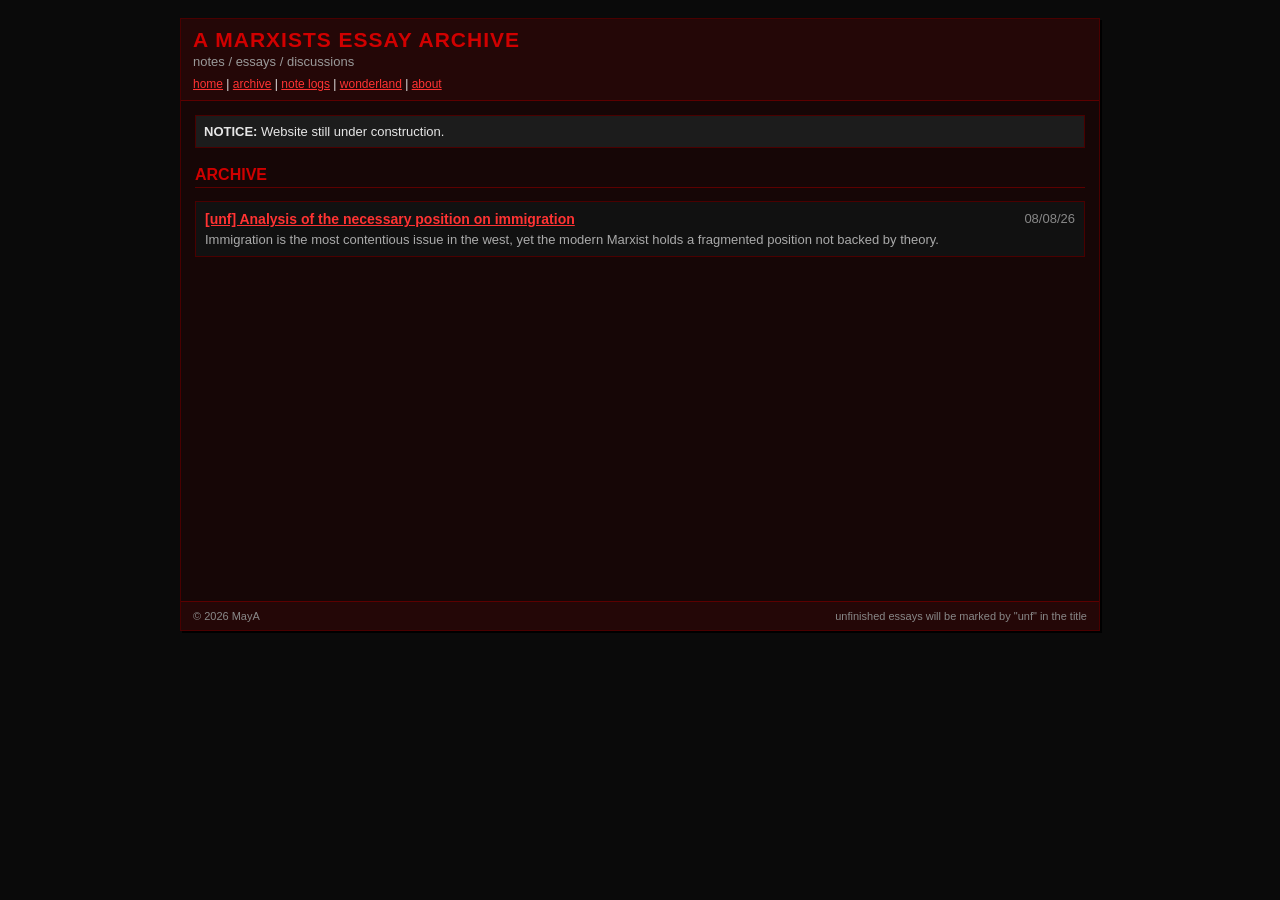
<file: index.html>
<!DOCTYPE html>
<html lang="en">
<head>
  <link rel="icon" type="image/png" href="logo.png">
  <meta charset="UTF-8">
  <meta name="viewport" content="width=device-width, initial-scale=1.0">
  <title>MEA</title>
  <link rel="stylesheet" href="style.css">
</head>
<body>
  <div class="page">
    <header>
      <div class="title">A MARXISTS ESSAY ARCHIVE</div>
      <div class="subtitle">notes / essays / discussions</div>
      <nav>
        <a href="index.html">home</a> |
        <a href="#archive">archive</a> |
        <a href="note-logs.html">note logs</a> |
        <a href="wonderland.html">wonderland</a> |
        <a href="about.html">about</a>
      </nav>
    </header>

    <main>
      <section class="notice">
        <b>NOTICE:</b> Website still under construction.
      </section>

      <h2 id="archive">ARCHIVE</h2>

      <div class="essay-list">
        <article>
          <a class="essay-title" href="position-on-immigration.html">[unf] Analysis of the necessary position on immigration</a>
          <span class="date">08/08/26</span>
          <p>Immigration is the most contentious issue in the west, yet the modern Marxist holds a fragmented position not backed by theory.</p>
        </article>
      </div>
    </main>

    <footer>
      <span>© 2026 MayA</span>
      <span>unfinished essays will be marked by "unf" in the title</span>
    </footer>
  </div>
</body>
</html>
</file>
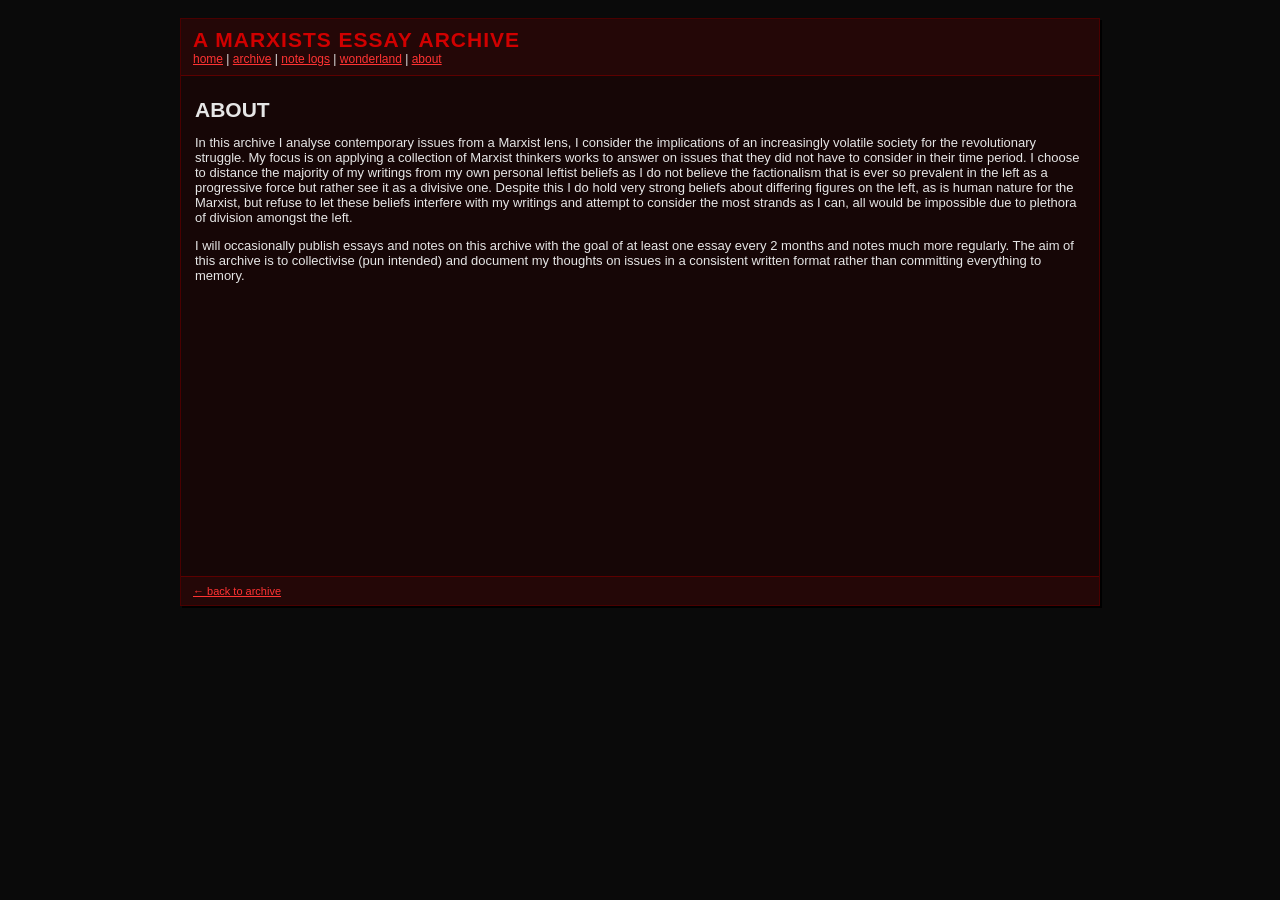
<file: about.html>
<!DOCTYPE html>
<html lang="en">
<head>
  <link rel="icon" type="image/png" href="logo.png">
  <meta charset="UTF-8">
  <meta name="viewport" content="width=device-width, initial-scale=1.0">
  <title>ABOUT</title>
  <link rel="stylesheet" href="style.css">
</head>
<body>
  <div class="page">
    <header>
      <div class="title">A MARXISTS ESSAY ARCHIVE</div>
      <nav><a href="index.html">home</a> | <a href="index.html#archive">archive</a> | <a href="note-logs.html">note logs</a> | <a href="wonderland.html">wonderland</a> | <a href="about.html">about</a></nav>
    </header>
    <main>
      <h1>ABOUT</h1>
      <p>In this archive I analyse contemporary issues from a Marxist lens, I consider the implications of an increasingly volatile society for the revolutionary struggle. My focus is on applying a collection of Marxist thinkers works to answer on issues that they did not have to consider in their time period. I choose to distance the majority of my writings from my own personal leftist beliefs as I do not believe the factionalism that is ever so prevalent in the left as a progressive force but rather see it as a divisive one. Despite this I do hold very strong beliefs about differing figures on the left, as is human nature for the Marxist, but refuse to let these beliefs interfere with my writings and attempt to consider the most strands as I can, all would be impossible due to plethora of division amongst the left.</p> 
<p>I will occasionally publish essays and notes on this archive with the goal of at least one essay every 2 months and notes much more regularly. The aim of this archive is to collectivise (pun intended) and document my thoughts on issues in a consistent written format rather than committing everything to memory. </p>
    </main>
    <footer><a href="index.html">← back to archive</a></footer>
  </div>
</body>
</html>
</file>
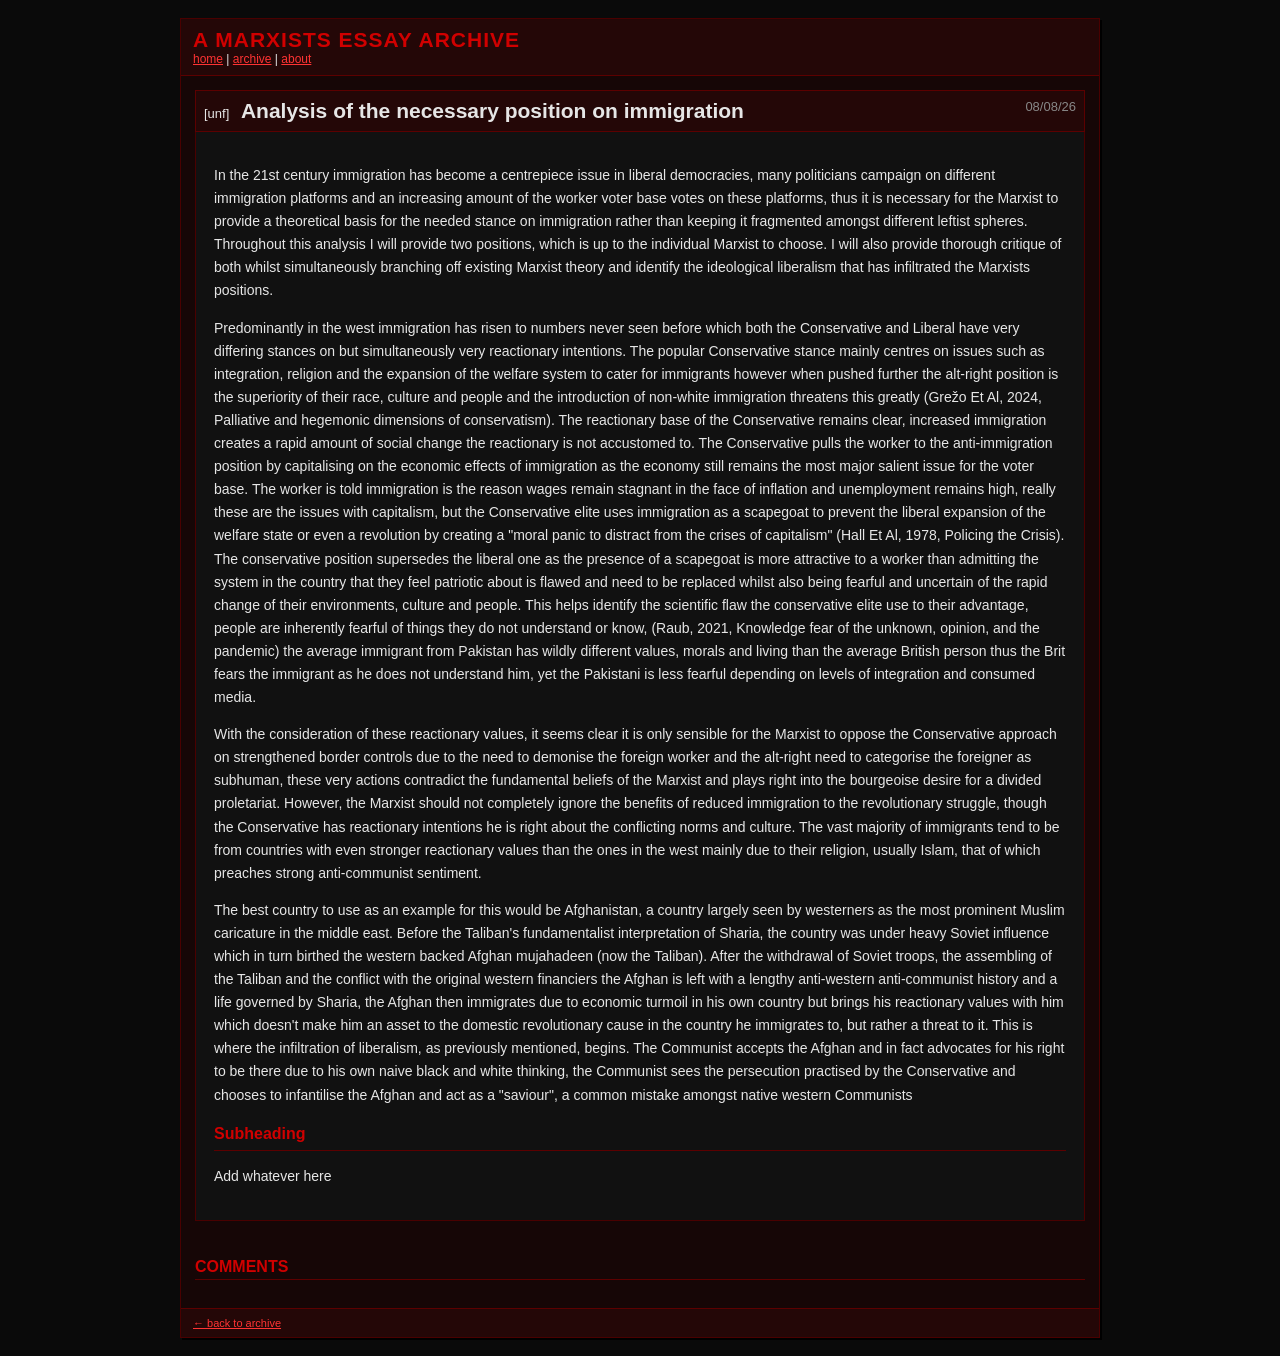
<file: essay-01.html>
<!DOCTYPE html>
<html lang="en">
<head>
  <meta charset="UTF-8">
  <meta name="viewport" content="width=device-width, initial-scale=1.0">
  <title>[unf] Analysis of the necessary position on immigration</title>
  <link rel="stylesheet" href="style.css">
</head>
<body>
  <div class="page">
    <header>
      <div class="title">A MARXISTS ESSAY ARCHIVE</div>
      <nav><a href="index.html">home</a> | <a href="index.html#archive">archive</a> | <a href="about.html">about</a></nav>
    </header>

    <main>
      <div class="essay-header">
        <span>[unf]</span>
        <h1>Analysis of the necessary position on immigration</h1>
        <span class="date">08/08/26</span>
      </div>

      <div class="essay">
        <p>In the 21st century immigration has become a centrepiece issue in liberal democracies, many politicians campaign on different immigration platforms and an increasing amount of the worker voter base votes on these platforms, thus it is necessary for the Marxist to provide a theoretical basis for the needed stance on immigration rather than keeping it fragmented amongst different leftist spheres. Throughout this analysis I will provide two positions, which is up to the individual Marxist to choose. I will also provide thorough critique of both whilst simultaneously branching off existing Marxist theory and identify the ideological liberalism that has infiltrated the Marxists positions.</p> 

<p>Predominantly in the west immigration has risen to numbers never seen before which both the Conservative and Liberal have very differing stances on but simultaneously very reactionary intentions. The popular Conservative stance mainly centres on issues such as integration, religion and the expansion of the welfare system to cater for immigrants however when pushed further the alt-right position is the superiority of their race, culture and people and the introduction of non-white immigration threatens this greatly (Grežo Et Al, 2024, Palliative and hegemonic dimensions of conservatism). The reactionary base of the Conservative remains clear, increased immigration creates a rapid amount of social change the reactionary is not accustomed to. The Conservative pulls the worker to the anti-immigration position by capitalising on the economic effects of immigration as the economy still remains the most major salient issue for the voter base. The worker is told immigration is the reason wages remain stagnant in the face of inflation and unemployment remains high, really these are the issues with capitalism, but the Conservative elite uses immigration as a scapegoat to prevent the liberal expansion of the welfare state or even a revolution by creating a "moral panic to distract from the crises of capitalism" (Hall Et Al, 1978, Policing the Crisis). The conservative position supersedes the liberal one as the presence of a scapegoat is more attractive to a worker than admitting the system in the country that they feel patriotic about is flawed and need to be replaced whilst also being fearful and uncertain of the rapid change of their environments, culture and people. This helps identify the scientific flaw the conservative elite use to their advantage, people are inherently fearful of things they do not understand or know, (Raub, 2021, Knowledge fear of the unknown, opinion, and the pandemic) the average immigrant from Pakistan has wildly different values, morals and living than the average British person thus the Brit fears the immigrant as he does not understand him, yet the Pakistani is less fearful depending on levels of integration and consumed media.</p>  

<p>With the consideration of these reactionary values, it seems clear it is only sensible for the Marxist to oppose the Conservative approach on strengthened border controls due to the need to demonise the foreign worker and the alt-right need to categorise the foreigner as subhuman, these very actions contradict the fundamental beliefs of the Marxist and plays right into the bourgeoise desire for a divided proletariat. However, the Marxist should not completely ignore the benefits of reduced immigration to the revolutionary struggle, though the Conservative has reactionary intentions he is right about the conflicting norms and culture. The vast majority of immigrants tend to be from countries with even stronger reactionary values than the ones in the west mainly due to their religion, usually Islam, that of which preaches strong anti-communist sentiment.</p> 

<p>The best country to use as an example for this would be Afghanistan, a country largely seen by westerners as the most prominent Muslim caricature in the middle east. Before the Taliban's fundamentalist interpretation of Sharia, the country was under heavy Soviet influence which in turn birthed the western backed Afghan mujahadeen (now the Taliban). After the withdrawal of Soviet troops, the assembling of the Taliban and the conflict with the original western financiers the Afghan is left with a lengthy anti-western anti-communist history and a life governed by Sharia, the Afghan then immigrates due to economic turmoil in his own country but brings his reactionary values with him which doesn't make him an asset to the domestic revolutionary cause in the country he immigrates to, but rather a threat to it. This is where the infiltration of liberalism, as previously mentioned, begins. The Communist accepts the Afghan and in fact advocates for his right to be there due to his own naive black and white thinking, the Communist sees the persecution practised by the Conservative and chooses to infantilise the Afghan and act as a "saviour", a common mistake amongst native western Communists </p>

        <h2>Subheading</h2>
        <p>Add whatever here</p>
      </div>

      <section class="comments">
        <h2>COMMENTS</h2>
        <script src="https://giscus.app/client.js"
        data-repo="mayhew-a/mayhew-a.github.io"
        data-repo-id="R_kgDOTyc4AA"
        data-category-id="DIC_kwDOTyc4AM4DC9Js"
        data-mapping="title"
        data-strict="1"
        data-reactions-enabled="1"
        data-emit-metadata="0"
        data-input-position="bottom"
        data-theme="noborder_dark"
        data-lang="en"
        data-loading="lazy"
        crossorigin="anonymous"
        async>
</script>
    
      </section>
    </main>

    <footer><a href="index.html">← back to archive</a></footer>
  </div>
</body>
</html>
</file>
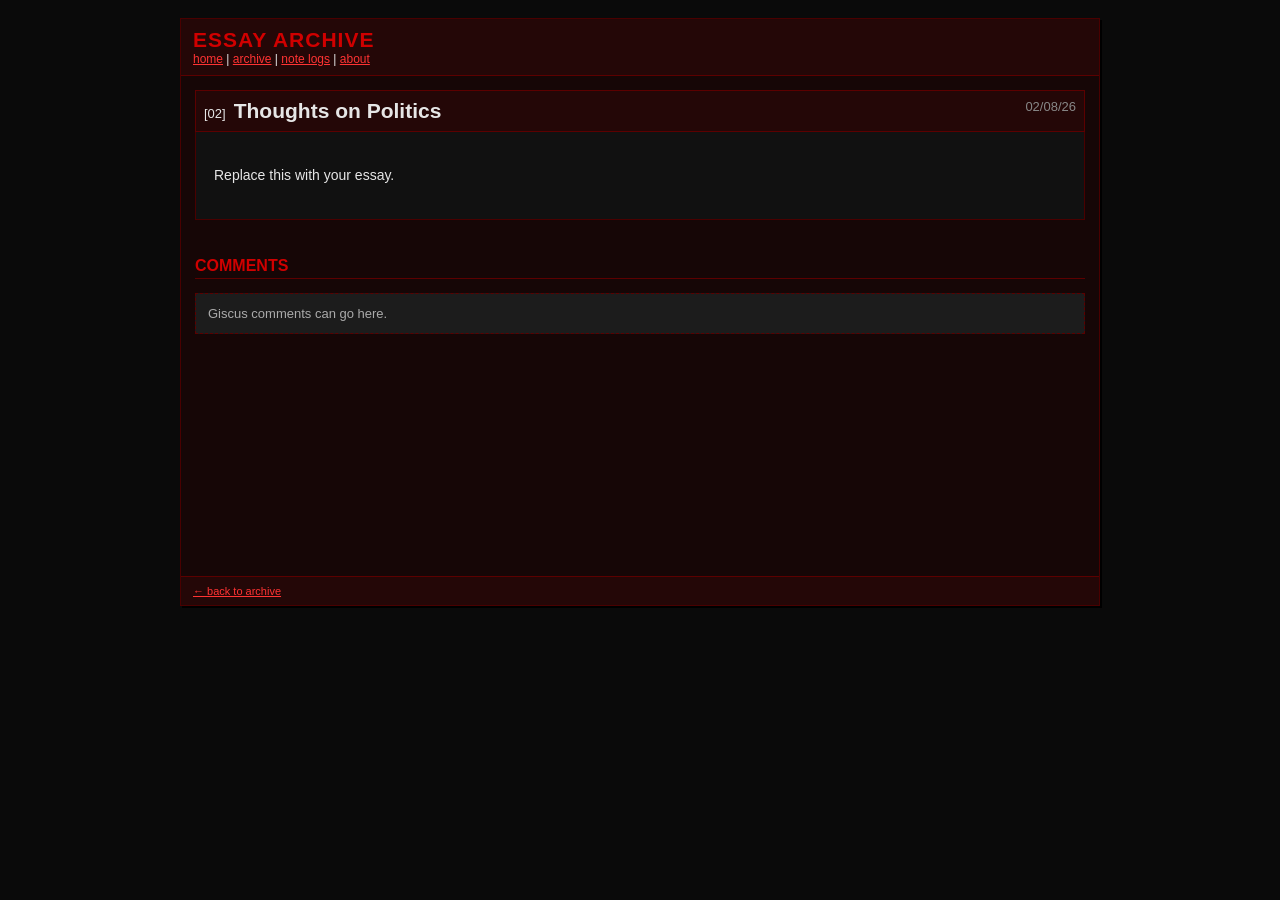
<file: essay-02.html>
<!DOCTYPE html>
<html lang="en">
<head>
  <link rel="icon" type="image/png" href="logo.png">
  <meta charset="UTF-8">
  <meta name="viewport" content="width=device-width, initial-scale=1.0">
  <title>[02] Thoughts on Politics</title>
  <link rel="stylesheet" href="style.css">
</head>
<body>
  <div class="page">
    <header>
      <div class="title">ESSAY ARCHIVE</div>
      <nav><a href="index.html">home</a> | <a href="index.html#archive">archive</a> | <a href="note-logs.html">note logs</a> | <a href="about.html">about</a></nav>
    </header>
    <main>
      <div class="essay-header">
        <span>[02]</span><h1>Thoughts on Politics</h1><span class="date">02/08/26</span>
      </div>
      <div class="essay">
        <p>Replace this with your essay.</p>
      </div>
      <section class="comments">
        <h2>COMMENTS</h2>
        <p class="comment-note">Giscus comments can go here.</p>
      </section>
    </main>
    <footer><a href="index.html">← back to archive</a></footer>
  </div>
</body>
</html>
</file>
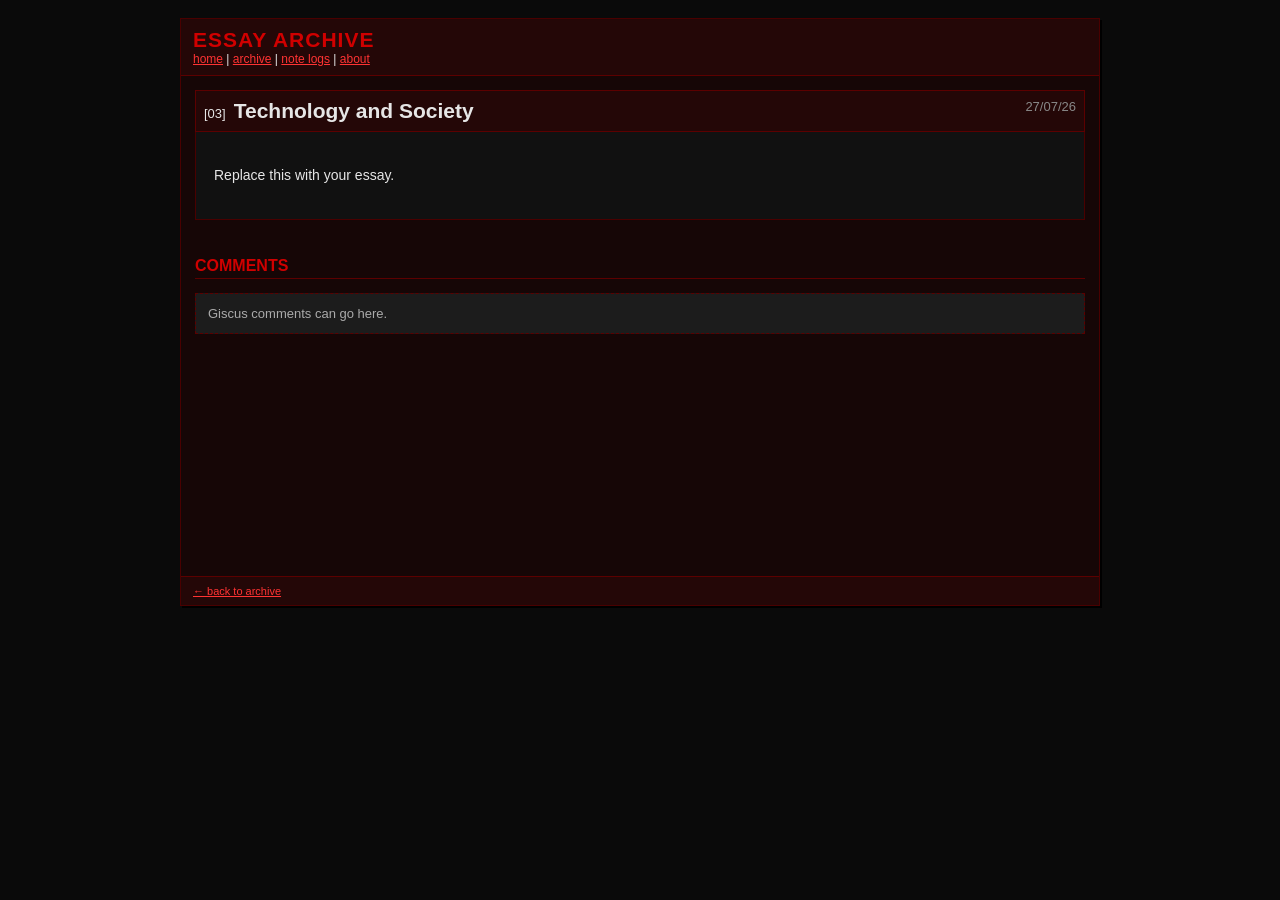
<file: essay-03.html>
<!DOCTYPE html>
<html lang="en">
<head>
  <link rel="icon" type="image/png" href="logo.png">
  <meta charset="UTF-8">
  <meta name="viewport" content="width=device-width, initial-scale=1.0">
  <title>[03] Technology and Society</title>
  <link rel="stylesheet" href="style.css">
</head>
<body>
  <div class="page">
    <header>
      <div class="title">ESSAY ARCHIVE</div>
      <nav><a href="index.html">home</a> | <a href="index.html#archive">archive</a> | <a href="note-logs.html">note logs</a> | <a href="about.html">about</a></nav>
    </header>
    <main>
      <div class="essay-header">
        <span>[03]</span><h1>Technology and Society</h1><span class="date">27/07/26</span>
      </div>
      <div class="essay">
        <p>Replace this with your essay.</p>
      </div>
      <section class="comments">
        <h2>COMMENTS</h2>
        <p class="comment-note">Giscus comments can go here.</p>
      </section>
    </main>
    <footer><a href="index.html">← back to archive</a></footer>
  </div>
</body>
</html>
</file>
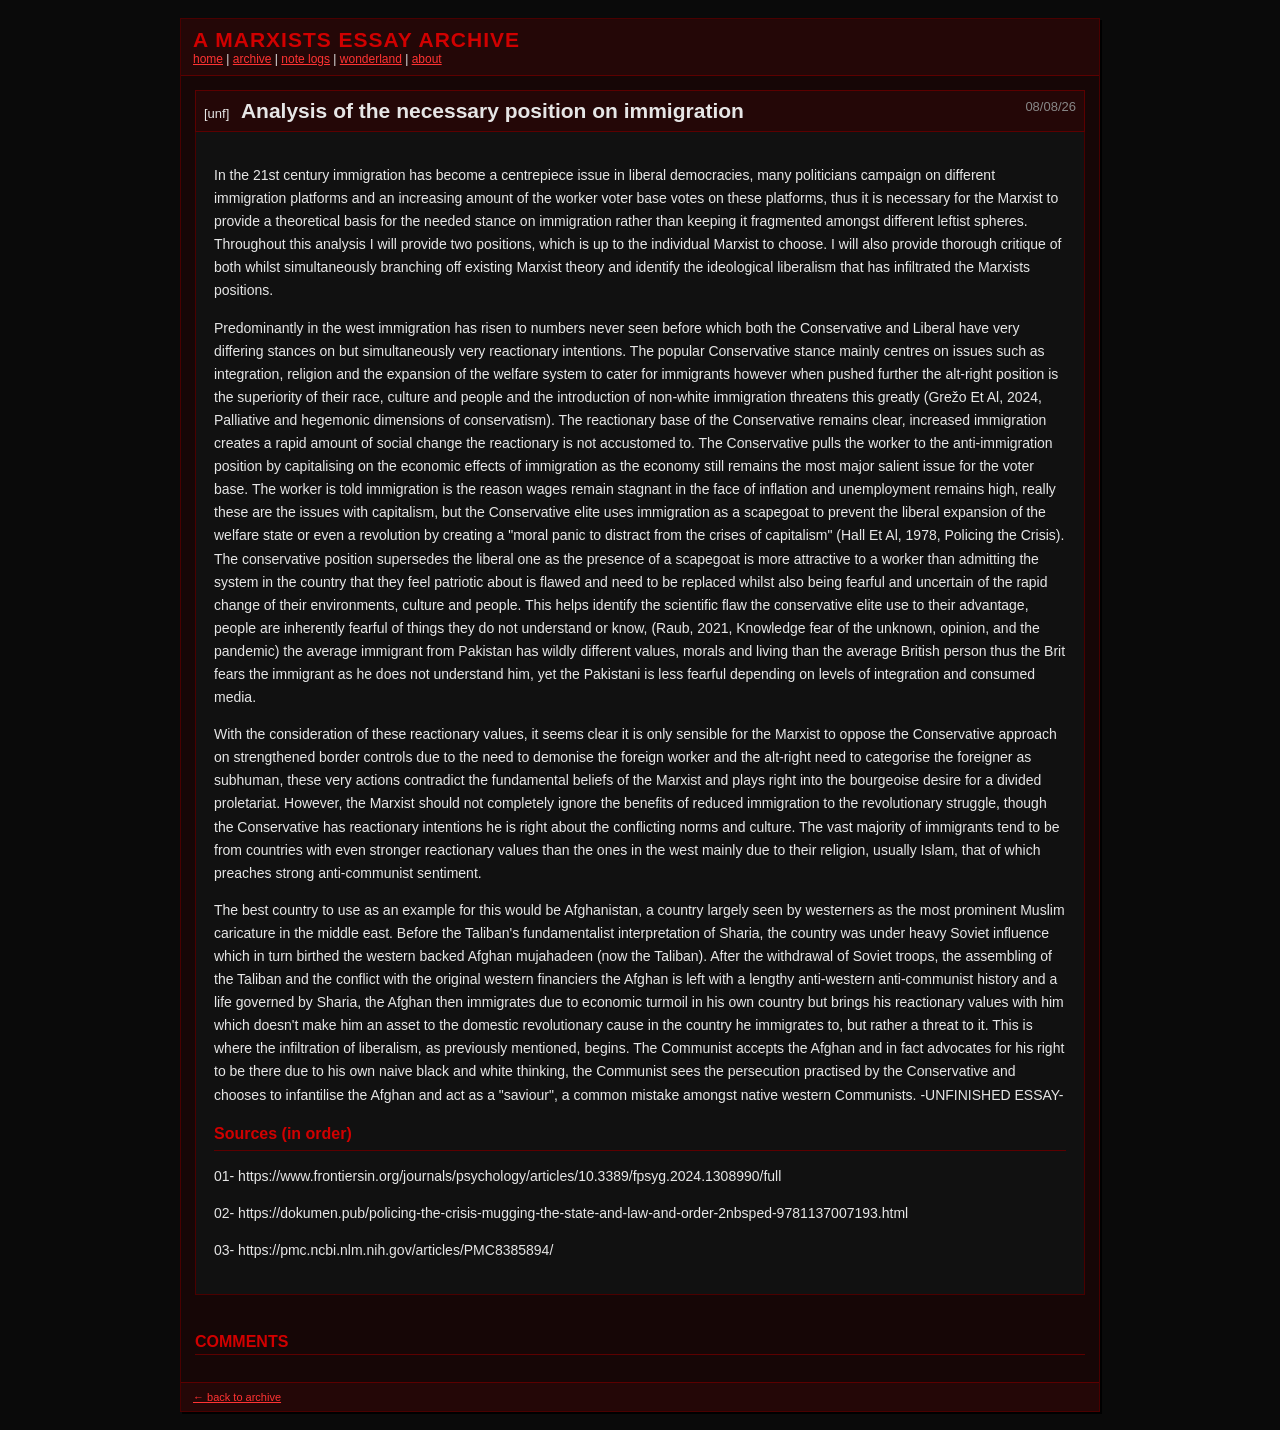
<file: position-on-immigration.html>
<!DOCTYPE html>
<html lang="en">
<head>
  <link rel="icon" type="image/png" href="logo.png">
  <meta charset="UTF-8">
  <meta name="viewport" content="width=device-width, initial-scale=1.0">
  <title>[unf] Analysis of the necessary position on immigration</title>
  <link rel="stylesheet" href="style.css">
</head>
<body>
  <div class="page">
    <header>
      <div class="title">A MARXISTS ESSAY ARCHIVE</div>
      <nav><a href="index.html">home</a> | <a href="index.html#archive">archive</a> | <a href="note-logs.html">note logs</a> | <a href="wonderland.html">wonderland</a> | <a href="about.html">about</a></nav>
    </header>

    <main>
      <div class="essay-header">
        <span>[unf]</span>
        <h1>Analysis of the necessary position on immigration</h1>
        <span class="date">08/08/26</span>
      </div>

      <div class="essay">
        <p>In the 21st century immigration has become a centrepiece issue in liberal democracies, many politicians campaign on different immigration platforms and an increasing amount of the worker voter base votes on these platforms, thus it is necessary for the Marxist to provide a theoretical basis for the needed stance on immigration rather than keeping it fragmented amongst different leftist spheres. Throughout this analysis I will provide two positions, which is up to the individual Marxist to choose. I will also provide thorough critique of both whilst simultaneously branching off existing Marxist theory and identify the ideological liberalism that has infiltrated the Marxists positions.</p> 

<p>Predominantly in the west immigration has risen to numbers never seen before which both the Conservative and Liberal have very differing stances on but simultaneously very reactionary intentions. The popular Conservative stance mainly centres on issues such as integration, religion and the expansion of the welfare system to cater for immigrants however when pushed further the alt-right position is the superiority of their race, culture and people and the introduction of non-white immigration threatens this greatly (Grežo Et Al, 2024, Palliative and hegemonic dimensions of conservatism). The reactionary base of the Conservative remains clear, increased immigration creates a rapid amount of social change the reactionary is not accustomed to. The Conservative pulls the worker to the anti-immigration position by capitalising on the economic effects of immigration as the economy still remains the most major salient issue for the voter base. The worker is told immigration is the reason wages remain stagnant in the face of inflation and unemployment remains high, really these are the issues with capitalism, but the Conservative elite uses immigration as a scapegoat to prevent the liberal expansion of the welfare state or even a revolution by creating a "moral panic to distract from the crises of capitalism" (Hall Et Al, 1978, Policing the Crisis). The conservative position supersedes the liberal one as the presence of a scapegoat is more attractive to a worker than admitting the system in the country that they feel patriotic about is flawed and need to be replaced whilst also being fearful and uncertain of the rapid change of their environments, culture and people. This helps identify the scientific flaw the conservative elite use to their advantage, people are inherently fearful of things they do not understand or know, (Raub, 2021, Knowledge fear of the unknown, opinion, and the pandemic) the average immigrant from Pakistan has wildly different values, morals and living than the average British person thus the Brit fears the immigrant as he does not understand him, yet the Pakistani is less fearful depending on levels of integration and consumed media.</p>  

<p>With the consideration of these reactionary values, it seems clear it is only sensible for the Marxist to oppose the Conservative approach on strengthened border controls due to the need to demonise the foreign worker and the alt-right need to categorise the foreigner as subhuman, these very actions contradict the fundamental beliefs of the Marxist and plays right into the bourgeoise desire for a divided proletariat. However, the Marxist should not completely ignore the benefits of reduced immigration to the revolutionary struggle, though the Conservative has reactionary intentions he is right about the conflicting norms and culture. The vast majority of immigrants tend to be from countries with even stronger reactionary values than the ones in the west mainly due to their religion, usually Islam, that of which preaches strong anti-communist sentiment.</p> 

<p>The best country to use as an example for this would be Afghanistan, a country largely seen by westerners as the most prominent Muslim caricature in the middle east. Before the Taliban's fundamentalist interpretation of Sharia, the country was under heavy Soviet influence which in turn birthed the western backed Afghan mujahadeen (now the Taliban). After the withdrawal of Soviet troops, the assembling of the Taliban and the conflict with the original western financiers the Afghan is left with a lengthy anti-western anti-communist history and a life governed by Sharia, the Afghan then immigrates due to economic turmoil in his own country but brings his reactionary values with him which doesn't make him an asset to the domestic revolutionary cause in the country he immigrates to, but rather a threat to it. This is where the infiltration of liberalism, as previously mentioned, begins. The Communist accepts the Afghan and in fact advocates for his right to be there due to his own naive black and white thinking, the Communist sees the persecution practised by the Conservative and chooses to infantilise the Afghan and act as a "saviour", a common mistake amongst native western Communists. -UNFINISHED ESSAY- </p>

        <h2>Sources (in order) </h2>
        <p>01- https://www.frontiersin.org/journals/psychology/articles/10.3389/fpsyg.2024.1308990/full</p> <p>02- https://dokumen.pub/policing-the-crisis-mugging-the-state-and-law-and-order-2nbsped-9781137007193.html</p> <p>03- https://pmc.ncbi.nlm.nih.gov/articles/PMC8385894/</p>
      </div>
        
<section class="comments">
  <h2>COMMENTS</h2>
 <div id="cusdis_thread"
     data-host="https://cusdis.com"
     data-app-id="d62a935b-10a5-4c03-a9cc-a535ff550559"
     data-page-id="position-on-immigration"
     data-page-url="https://marxistessayarchive.com/position-on-immigration.html"
     data-page-title="Analysis of the necessary position on immigration"
     data-theme="dark">
</div>

<script async defer src="https://cusdis.com/js/cusdis.es.js"></script>

<script>
const observer = new MutationObserver((mutations) => {
    mutations.forEach((mutation) => {
        if (mutation.addedNodes.length === 0) return;

        const iframe = mutation.addedNodes[0];

        if (iframe.tagName !== 'IFRAME') return;

        const additionalStyles = `
            body {
                background: #3b0808 !important;
                color: #ffffff !important;
                font-family: Arial, Helvetica, sans-serif !important;
            }

            input,
            textarea {
                background: #250505 !important;
                color: #ffffff !important;
                border: 1px solid #888888 !important;
            }

            input::placeholder,
            textarea::placeholder {
                color: #ffffff !important;
                opacity: 0.8 !important;
            }

            button {
                color: #ffffff !important;
            }

            a {
                color: #ffffff !important;
            }
        `;

        iframe.srcdoc = iframe.srcdoc.replace(
            '</style>',
            additionalStyles + '</style>'
        );
    });
});

observer.observe(document.getElementById("cusdis_thread"), {
    childList: true,
    subtree: true
});
</script>
</section>
    
      </section>
    </main>

    <footer><a href="index.html">← back to archive</a></footer>
  </div>
</body>
</html>
</file>
<file: style.css>
* {
  box-sizing: border-box;
}

body {
  margin: 0;
  background: #0a0a0a;
  color: #e6e6e6;
  font-family: Arial, Helvetica, sans-serif;
  font-size: 13px;
}

.page {
  width: min(920px, calc(100% - 24px));
  margin: 18px auto;
  background: #160606;
  border: 1px solid #4a0000;
  box-shadow: 2px 2px 0 #000;
}

header {
  background: #240707;
  border-bottom: 1px solid #5c0000;
  padding: 9px 12px;
}

.title {
  font-family: Arial, Helvetica, sans-serif;
  font-size: 21px;
  font-weight: bold;
  letter-spacing: 1px;
  color: #d00000;
}

.subtitle {
  color: #999;
  margin: 2px 0 8px;
}

nav {
  font-size: 12px;
}

a {
  color: #ff3333;
  text-decoration: underline;
}

a:visited {
  color: #b30000;
}

main {
  padding: 14px;
  min-height: 500px;
}

.notice {
  background: #1c1c1c;
  border: 1px solid #4a0000;
  padding: 8px;
  margin-bottom: 18px;
}

h1,
h2 {
  font-family: Arial, Helvetica, sans-serif;
}

h1 {
  font-size: 21px;
  margin: 8px 0;
  color: #e6e6e6;
}

h2 {
  font-size: 16px;
  border-bottom: 1px solid #5c0000;
  padding-bottom: 3px;
  color: #d00000;
}

.essay-list article {
  background: #111;
  border: 1px solid #4a0000;
  border-bottom: 0;
  padding: 9px;
}

.essay-list article:last-child {
  border-bottom: 1px solid #4a0000;
}

.essay-title {
  font-weight: bold;
  font-size: 14px;
}

.date {
  float: right;
  color: #888;
  font-family: Arial, Helvetica, sans-serif;
}

.essay-list p {
  margin: 5px 0 0;
  color: #aaa;
}

.essay-header {
  background: #240707;
  border: 1px solid #5c0000;
  padding: 8px;
  overflow: auto;
}

.essay-header h1 {
  display: inline;
  margin: 0 8px;
}

.essay {
  background: #111;
  border: 1px solid #4a0000;
  border-top: 0;
  padding: 18px;
  line-height: 1.65;
  font-size: 14px;
}

.comments {
  margin-top: 24px;
}

.comment-note {
  background: #1c1c1c;
  border: 1px dashed #5c0000;
  padding: 12px;
  color: #aaa;
}

footer {
  display: flex;
  justify-content: space-between;
  gap: 10px;
  background: #240707;
  border-top: 1px solid #5c0000;
  padding: 8px 12px;
  color: #888;
  font-size: 11px;
}

@media (max-width: 600px) {
  .page {
    width: calc(100% - 8px);
    margin: 4px auto;
  }

  main {
    padding: 8px;
  }

  .date {
    float: none;
    display: block;
    margin-top: 4px;
  }

  footer {
    flex-direction: column;
  }
}
/* Prevent long text and URLs from breaking the mobile layout */
html, body {
  max-width: 100%;
  overflow-x: hidden;
}

.essay {
  max-width: 100%;
  overflow-wrap: anywhere;
  word-break: break-word;
}

.essay a {
  overflow-wrap: anywhere;
  word-break: break-word;
}

img {
  max-width: 100%;
  height: auto;
}

input,
textarea {
  max-width: 100%;
  box-sizing: border-box;
}
.comments {
  max-width: 100%;
  overflow-x: hidden;
}

/* ================================================================
   NOTE LOGS
   ================================================================ */
.note-controls {
  background: #1c1c1c;
  border: 1px solid #4a0000;
  padding: 10px;
  margin-bottom: 12px;
}

.note-search-row {
  display: flex;
  align-items: center;
  gap: 10px;
  margin-bottom: 10px;
}

.note-search-row label,
.sort-label {
  color: #d00000;
  font-weight: bold;
  font-size: 12px;
}

.note-search-row input,
.note-filter-row select {
  background: #111;
  color: #e6e6e6;
  border: 1px solid #5c0000;
  padding: 7px 8px;
  font: inherit;
}

.note-search-row input {
  width: 100%;
}

.note-filter-row {
  display: flex;
  align-items: center;
  gap: 10px;
}

.tag-filter-wrap {
  position: relative;
  flex: 1;
}

.filter-button,
.tag-filter-actions button,
.note-expand,
.admin-button,
.admin-danger,
.admin-secondary {
  background: #111;
  color: #e6e6e6;
  border: 1px solid #5c0000;
  padding: 7px 9px;
  font: inherit;
  cursor: pointer;
}

.filter-button {
  width: 100%;
  text-align: left;
}

.filter-button:hover,
.tag-filter-actions button:hover,
.note-expand:hover,
.admin-button:hover,
.admin-secondary:hover {
  background: #240707;
}

.tag-filter-menu {
  position: absolute;
  z-index: 20;
  top: calc(100% + 5px);
  left: 0;
  width: min(560px, 100vw - 40px);
  min-height: 170px;
  max-height: 360px;
  overflow-y: auto;
  background: #111;
  border: 1px solid #5c0000;
  box-shadow: 2px 2px 0 #000;
  padding: 12px;
}

.tag-filter-heading {
  color: #d00000;
  font-weight: bold;
  border-bottom: 1px solid #4a0000;
  padding-bottom: 6px;
  margin-bottom: 8px;
}

.tag-options {
  display: grid;
  grid-template-columns: repeat(2, minmax(0, 1fr));
  gap: 7px 18px;
}

.tag-option {
  display: flex;
  align-items: center;
  gap: 7px;
  padding: 4px 0;
  color: #ddd;
  cursor: pointer;
}

.tag-filter-actions {
  display: flex;
  gap: 8px;
  border-top: 1px solid #4a0000;
  margin-top: 10px;
  padding-top: 10px;
}

.note-status {
  color: #888;
  font-size: 11px;
  margin: 8px 0;
}

.note-list {
  display: flex;
  flex-direction: column;
}

.note-card {
  background: #111;
  border: 1px solid #4a0000;
  border-bottom: 0;
  padding: 9px;
  min-height: 132px;
  cursor: pointer;
  outline: none;
}

.note-card:last-child {
  border-bottom: 1px solid #4a0000;
}

.note-card:hover,
.note-card:focus {
  background: #151515;
}

.note-card-header {
  display: flex;
  justify-content: space-between;
  align-items: flex-start;
  gap: 10px;
}

.note-card-title-area {
  display: flex;
  align-items: center;
  flex-wrap: wrap;
  gap: 6px;
  min-width: 0;
}

.note-title {
  font-weight: bold;
  font-size: 14px;
}

.note-tags {
  display: inline-flex;
  flex-wrap: wrap;
  gap: 4px;
  align-items: center;
}

.note-tag {
  display: inline-block;
  border: 1px solid #7a1a1a;
  background: #240707;
  color: #ff7777;
  padding: 1px 5px;
  font-size: 10px;
  line-height: 1.3;
  white-space: nowrap;
}

.note-excerpt {
  color: #aaa;
  margin: 7px 0 5px;
  line-height: 1.55;
  display: -webkit-box;
  -webkit-box-orient: vertical;
  -webkit-line-clamp: 3;
  overflow: hidden;
}

.note-expand {
  font-size: 11px;
  padding: 4px 6px;
}

.note-modal[hidden] {
  display: none;
}

.note-modal {
  position: fixed;
  inset: 0;
  z-index: 1000;
  display: flex;
  align-items: center;
  justify-content: center;
  padding: 28px;
}

.note-modal-backdrop {
  position: absolute;
  inset: 0;
  background: rgba(0, 0, 0, 0.72);
}

.note-modal-window {
  position: relative;
  z-index: 1;
  width: min(820px, 100%);
  max-height: min(820px, calc(100vh - 56px));
  overflow-y: auto;
  background: #160606;
  border: 1px solid #5c0000;
  box-shadow: 3px 3px 0 #000;
  padding: 18px;
}

.note-modal-close {
  position: absolute;
  top: 7px;
  right: 9px;
  border: 0;
  background: transparent;
  color: #d00000;
  font-size: 25px;
  cursor: pointer;
}

.note-modal-header {
  display: flex;
  justify-content: space-between;
  gap: 15px;
  padding-right: 25px;
  border-bottom: 1px solid #5c0000;
  padding-bottom: 8px;
}

.note-modal-header h1 {
  margin: 0 0 7px;
}

.note-full-content {
  background: #111;
  border: 1px solid #4a0000;
  margin-top: 12px;
  padding: 16px;
  line-height: 1.7;
  white-space: pre-wrap;
  overflow-wrap: anywhere;
}

 .note-source-link {
  margin-top: 12px;
}

.note-source-link a {
  color: #d00000;
  text-decoration: underline;
  text-underline-offset: 2px;
}

.note-source-link a:hover {
  color: #ff2a2a;
}

body.modal-open {
  overflow: hidden;
}

/* ================================================================
   ADMIN
   ================================================================ */
.admin-box {
  background: #111;
  border: 1px solid #4a0000;
  padding: 14px;
  margin-bottom: 14px;
}

.admin-box h2 {
  margin-top: 0;
}

.admin-form {
  display: grid;
  gap: 10px;
}

.admin-form label {
  color: #d00000;
  font-weight: bold;
  font-size: 12px;
}

.admin-form input,
.admin-form textarea,
.admin-form select {
  width: 100%;
  background: #0a0a0a;
  color: #e6e6e6;
  border: 1px solid #5c0000;
  padding: 8px;
  font: inherit;
}

.admin-form textarea {
  min-height: 260px;
  resize: vertical;
}

.admin-tag-options {
  display: grid;
  grid-template-columns: repeat(2, minmax(0, 1fr));
  gap: 7px 18px;
  padding: 10px;
  border: 1px solid #4a0000;
  background: #0a0a0a;
}

.admin-actions {
  display: flex;
  flex-wrap: wrap;
  gap: 8px;
}

.admin-danger {
  color: #ff7777;
}

.admin-note-row {
  border: 1px solid #4a0000;
  background: #111;
  padding: 10px;
  margin-bottom: 8px;
}

.admin-note-row-title {
  font-weight: bold;
}

.admin-note-row-meta {
  color: #888;
  font-size: 11px;
  margin: 4px 0 8px;
}

.admin-message {
  color: #aaa;
  min-height: 18px;
}

@media (max-width: 600px) {
  .note-filter-row {
    align-items: stretch;
    flex-direction: column;
  }

  .note-card-header,
  .note-modal-header {
    flex-direction: column;
  }

  .note-card .date {
    margin-top: 0;
  }

  .tag-options,
  .admin-tag-options {
    grid-template-columns: 1fr;
  }

  .note-modal {
    padding: 12px;
  }

  .note-modal-window {
    max-height: calc(100vh - 24px);
  }
}
/* ================================
   ADMIN TAG CHECKBOX FIX
   ================================ */

.admin-tag-options {
    width: 100%;
    max-width: 600px;
    min-height: 120px;
    max-height: 300px;
    overflow-y: auto;
    box-sizing: border-box;
    padding: 12px !important;

    display: grid !important;
    grid-template-columns: repeat(2, minmax(0, 1fr));
    gap: 6px 18px;
}

.admin-tag-options label {
    width: auto !important;
    height: auto !important;
    min-height: 30px !important;

    display: flex !important;
    align-items: center !important;

    margin: 0 !important;
    padding: 4px 6px !important;

    border: none !important;
    background: transparent !important;
}

.admin-tag-options input[type="checkbox"] {
    width: 18px !important;
    height: 18px !important;
    min-width: 18px !important;
    min-height: 18px !important;

    margin: 0 8px 0 0 !important;
    padding: 0 !important;

    display: inline-block !important;
    flex-shrink: 0 !important;

    appearance: auto !important;
    -webkit-appearance: checkbox !important;
}

@media (max-width: 600px) {
    .admin-tag-options {
        grid-template-columns: 1fr;
    }
}
</file>
